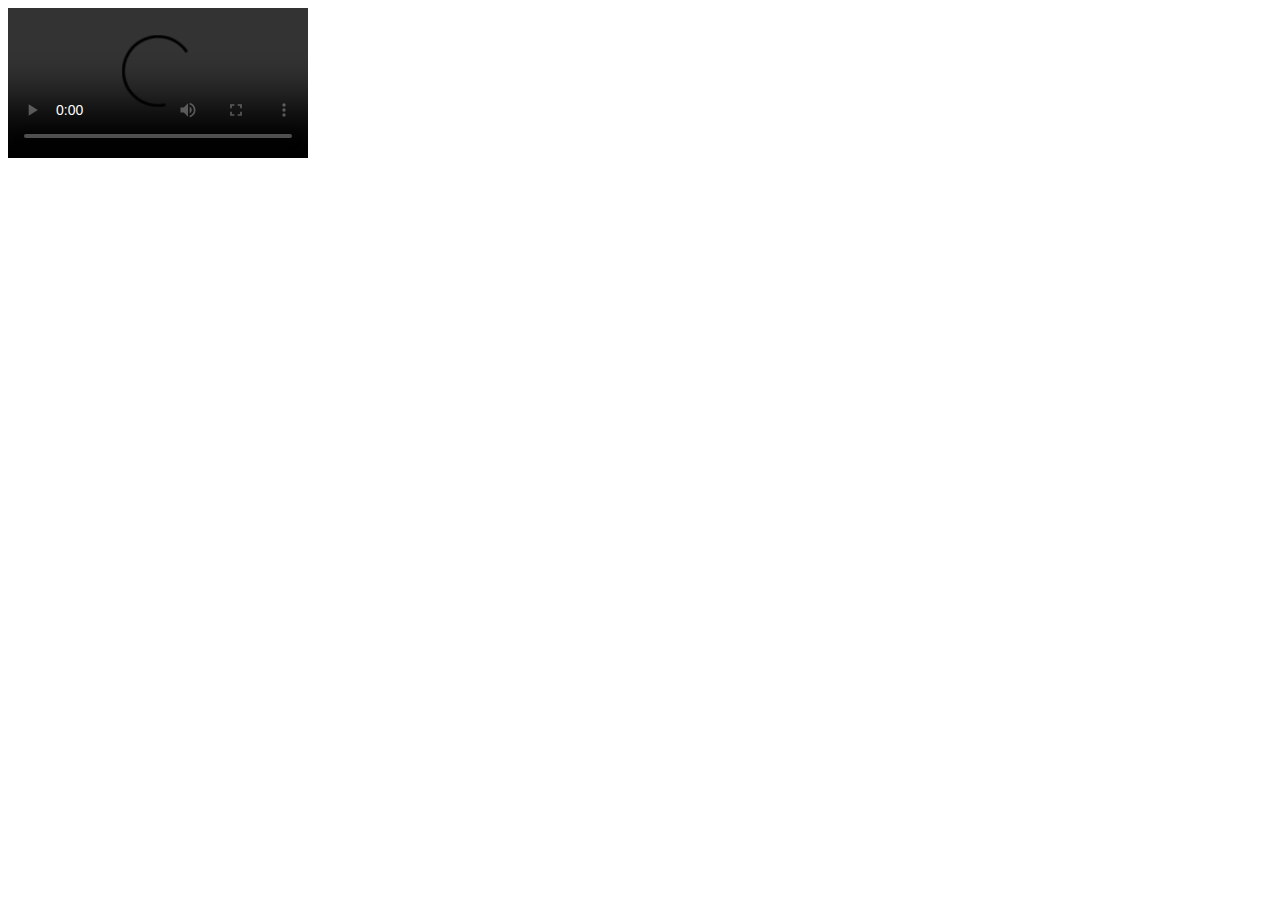
<file: index.html#_files/thesis.html>
<!-- saved from url=(0077)file:///Users/fahadbinalam/Downloads/capstone_colmar_assets/videos/thesis.mp4 -->
<html><head><meta http-equiv="Content-Type" content="text/html; charset=UTF-8"><meta name="viewport" content="width=device-width"></head><body><video controls="" autoplay="" name="media"><source src="file:///Users/fahadbinalam/Downloads/capstone_colmar_assets/videos/thesis.mp4" type="video/mp4"></video></body></html>
</file>
